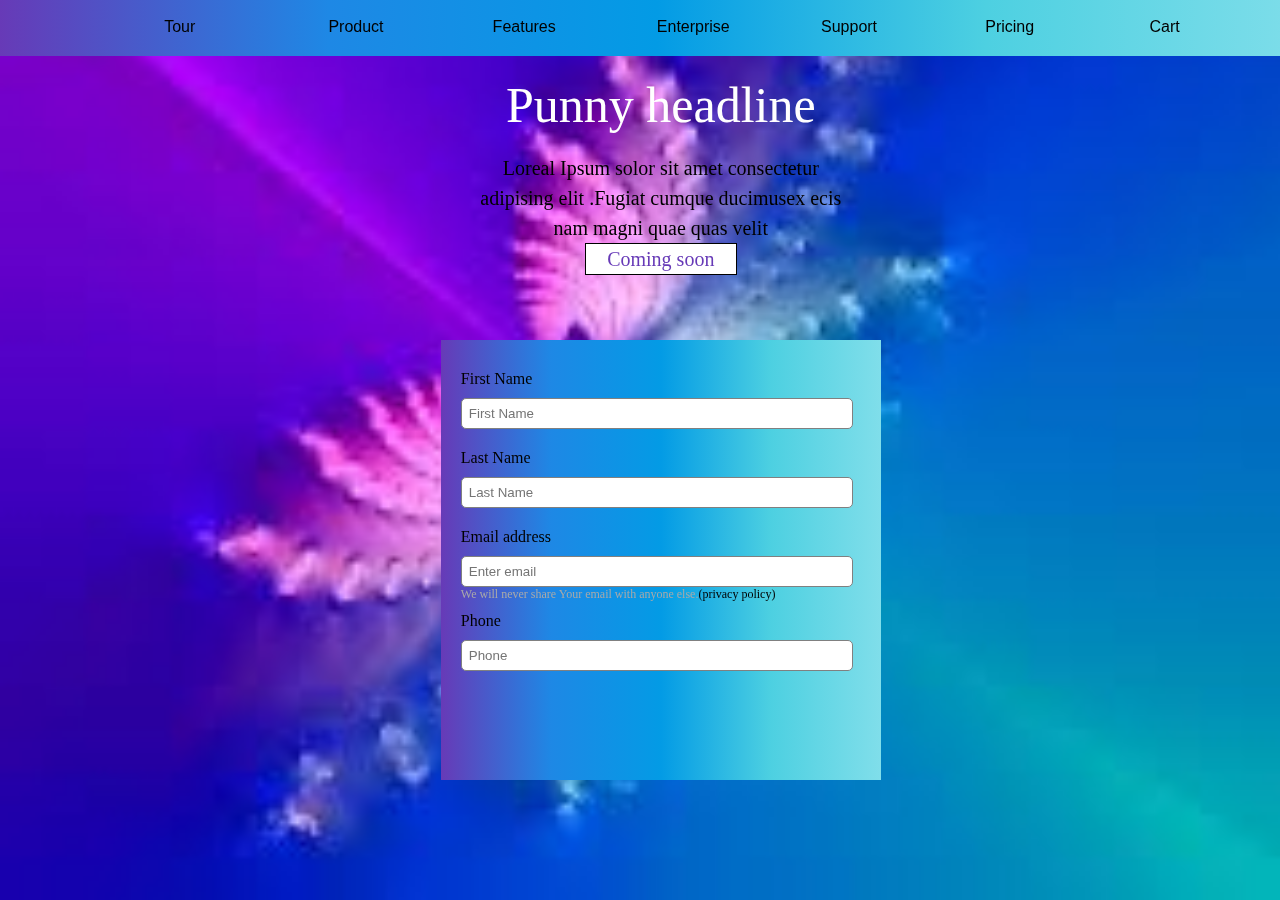
<file: assignment1/index.html>
<html>
    <head>
        <title>Wenengage</title>
        <link rel="stylesheet" href="https://use.fontawesome.com/releases/v5.15.1/css/all.css">
        <meta name="viewport" content="width=device-width, initial-scale=1" />
        <link rel="stylesheet" type="text/css" href="style.css">
    </head>
    <body>
        <!------------Popup Component---------------->
            <div id="popup-wrapper" class="popup">
                <h1>More Deals for You!</h1>
                <h4>More Discounts for your flight</h4>
                <div id="discountBox">
                    <div class="disBox">
                        <div>Flat</div>
                        <div>Rs.500<span>Off</span></div>
                        <div>MMTFLAT500</div>
                        <div>*Valid on Min 3 Tickets Booking</div>
                        <button class="copying-code" value="MMTFLAT500">Copy Code</button>
                    </div>
                    <div class="disBox">
                        <div>Flat</div>
                        <div>Rs.300<span>Off</span></div>
                        <div>FLYMMT300</div>
                        <div>*Valid on Min 2 Tickets Booking</div>
                        <button class="copying-code" value="FLYMMT300">Copy Code</button>
                    </div>
                    <div class="disBox">
                        <div>Flat</div>
                        <div>Rs.150<span>Off</span></div>
                        <div>FLYMMT150</div>
                        <div>*Valid on Min 1 Tickets Booking</div>
                        <button class="copying-code" value="FLYMMT150">Copy Code</button>
                    </div>
                    <div class="disBox">
                        <div>UPTO</div>
                        <div>Rs.2500<span>Off</span></div>
                        <div>MMTBEST</div>
                        <div></div>
                        <button class="copying-code" value="MMTBEST">Copy Code</button>
                    </div>
                    <div id="close">
                        <i class="fas fa-times"></i>
                    </div>
                </div>
            </div>

        <!----------NavBar--------->
       <div id="navbar">
           <div></div>
           <div>Tour</div>
           <div>Product</div>
           <div>Features</div>
           <div>Enterprise</div>
           <div>Support</div>
           <div>Pricing</div>
           <div>Cart</div>
       </div>
       <div id="Heading">
           <h1>Punny headline</h1>
           <div>Loreal Ipsum solor sit amet consectetur adipising elit .Fugiat cumque ducimusex ecis nam magni quae quas velit </div>
           <div id="disTest">Coming soon</div>
       </div>

       <!---------Form---------->
       <div id="form-data">
            <div>
                <div class="label"><label>First Name</label></div>
                <div><input type="text" placeholder="First Name"  /></div>                
            </div>
            <div>
               <div class="label"> <label>Last Name</label></div>
                <div><input type="text" placeholder="Last Name"  /></div>                
            </div>
            <div>
                <div class="label"><label>Email address</label></div>
                <div><input type="text" placeholder="Enter email"  /></div> 
                <div id="privacy">We will never share Your email with anyone else.<span>(privacy policy)</span></div>                
            </div>
            <div>
                <div class="label"> <label>Phone</label></div>
                 <div><input type="text" placeholder="Phone"  /></div>                
             </div>
    
       </div>
       
    </body>
    <script type="text/javascript" src="./popup.js"></script>
</html>
</file>
<file: assignment1/style.css>
body{
    background-image: url("images/bgimage.jpg");
    background-repeat: no-repeat;
    background-size: cover;
    width:102%;
    position: fixed;
}
#navbar{
    display: flex;
    background: linear-gradient(0.25turn,#673AB7,#1E88E5,#039BE5,#4DD0E1,#80DEEA);
    padding:20px 0px 20px 0px;
    margin-top: -10px;
    margin-left: -8px;   
}
#navbar div{
    flex:2;
    font-family:'Franklin Gothic Medium', 'Arial Narrow', Arial, sans-serif;
}

#heading{
    height:150px;
    width:30%;
    font-size: 20px;
    text-align: center;
    margin:auto;
    line-height: 30px;
}
#heading h1{
    color:white;
    font-size: 50px;
    font-weight: lighter;
}
#heading div:nth-child(3){
    height:30px;
    width:150px;
    margin: auto;
    background: white;
    border:1px solid black;
}

.popup{
    background: white; 
    width: 102%;
    margin:-10px 0px 0px -10px;
    visibility: hidden;
    transition-timing-function: ease-in;
    transition : 4s;
    position: absolute; 
    top:-400px;
}
.popup h1{
    font-size: 50px;    
}

#discountBox{
    display:flex;     
}
.disBox{
    width:250px;
    height:200px;
    border-radius: 11px;
    background: #fafafa;
    box-shadow:  5px 5px 17px #e1e1e1, 
                -5px -5px 17px #ffffff;
    font-weight: bolder;
    margin: 20px;
}
.disBox :nth-child(1){
    padding:5px;
}
.disBox :nth-child(2){
    font-size:30px;
    line-height: 14px;
}
.disBox :nth-child(3){
    font-size:20px;
    margin-top: 30px;
}
.disBox :nth-child(4){
    color:grey;
    font-size: 12px;
    font-weight: lighter;
}
.disBox span{
    font-size: 15px;
}
.disBox :nth-child(5){
    width:150px;
    margin:30px 0px 0px 10px;
    text-align: center;
    padding:10px;
    border-radius: 30px;
    background:linear-gradient(0.25turn,#673AB7,#1E88E5,#039BE5,#4DD0E1,#80DEEA) ;
}

#close{
    height:200px;
    width:180px;
    margin-right: 10px;
    display:flex;
    justify-content:flex-end;
    align-items: center;
}

#disTest{
    border:1px solid #673AB7;
    color:#673AB7;
}

.show{   
    width: 102%;
    background: white; 
    position:absolute;
    top:-300px; 
    transform:translateY(300px);   
    transition-timing-function: ease-in;
    transition: 3s;
    margin:-10px 0px 0px -10px;    
}

#form-data{
    height:400px;
    width:400px;
    margin:auto;
    background:linear-gradient(0.25turn,#673AB7,#1E88E5,#039BE5,#4DD0E1,#80DEEA);
    margin-top: 100px;
    padding:20px;
}
input{
    width:98%;
    padding: 7px;
    border-radius: 5px;
    margin:10px 0px 10px 0px;
    border: 1px solid grey;
}
.disBox button{
    border:none
}
.label{
    margin-top: 10px;
}

#privacy{
    font-size: 12px;
    margin-top: -10px;
    color:darkgrey
}
#privacy span{
    color:black;
}
</file>
